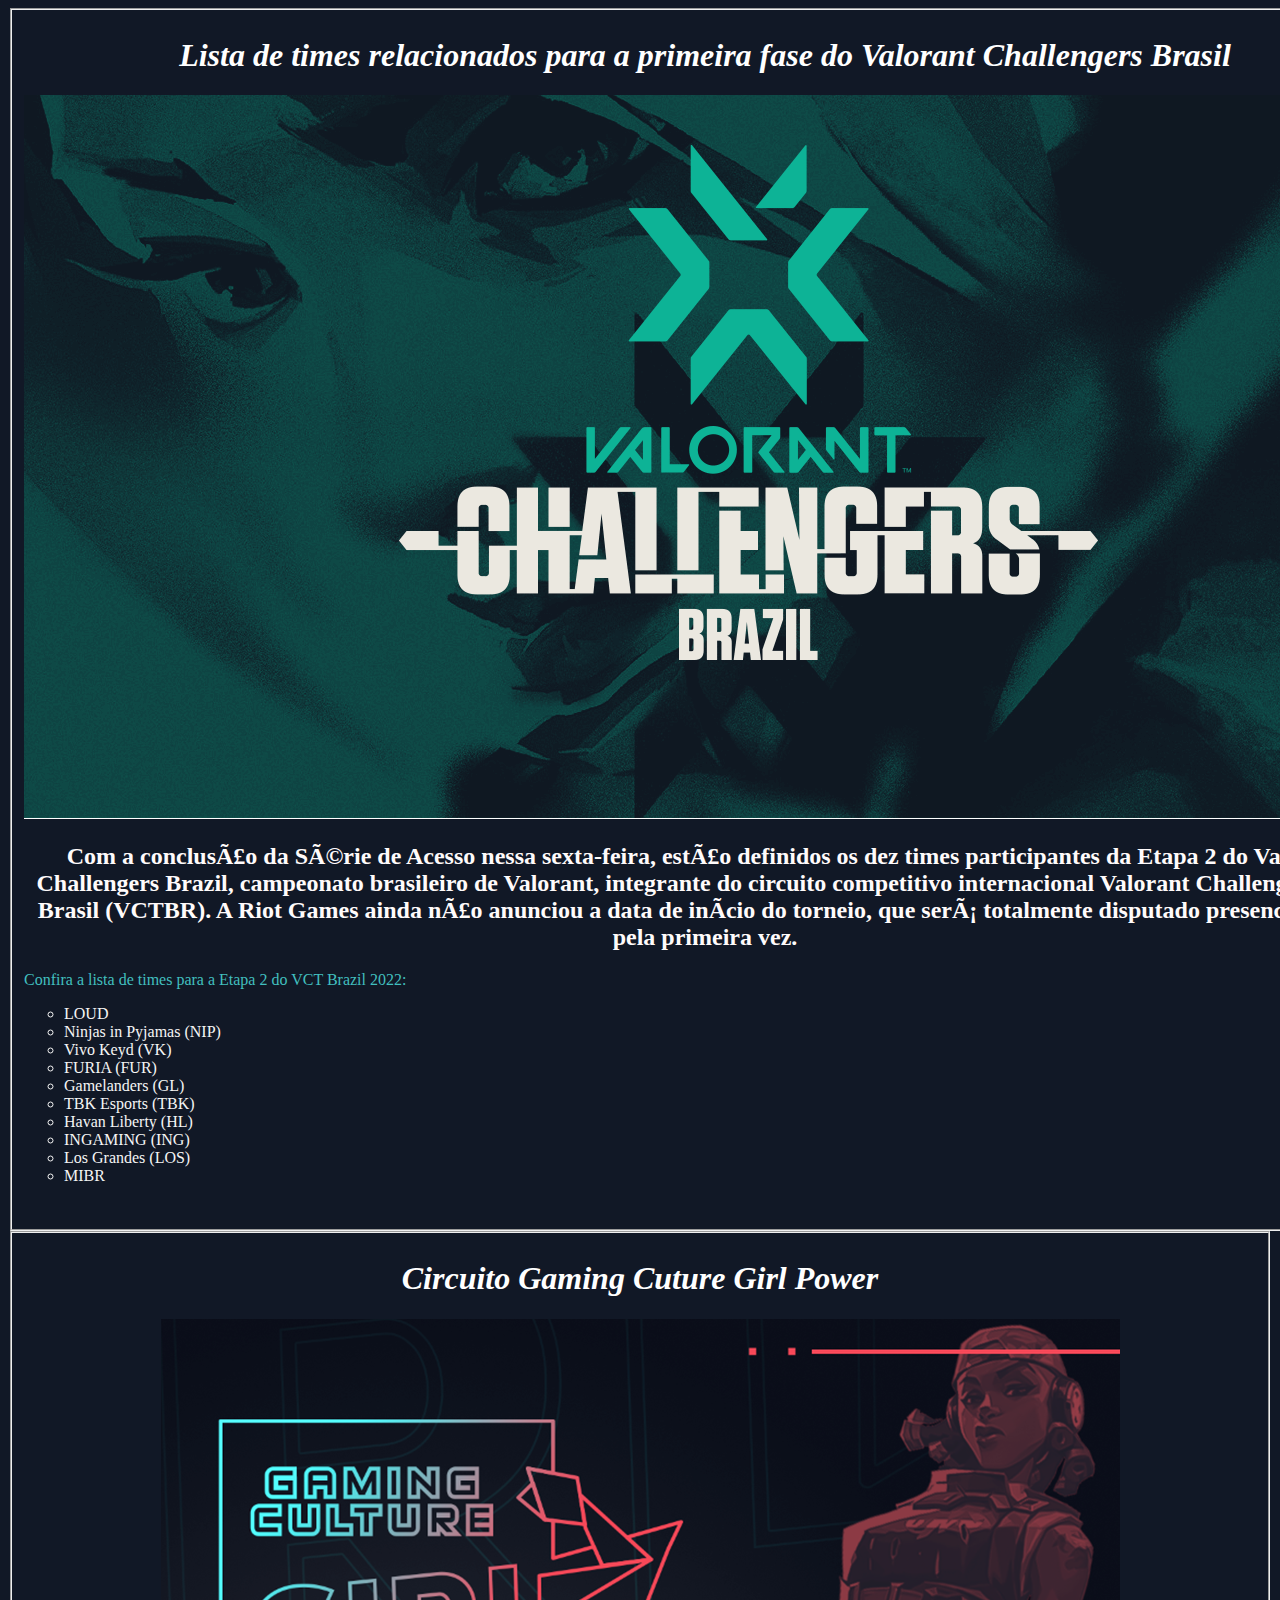
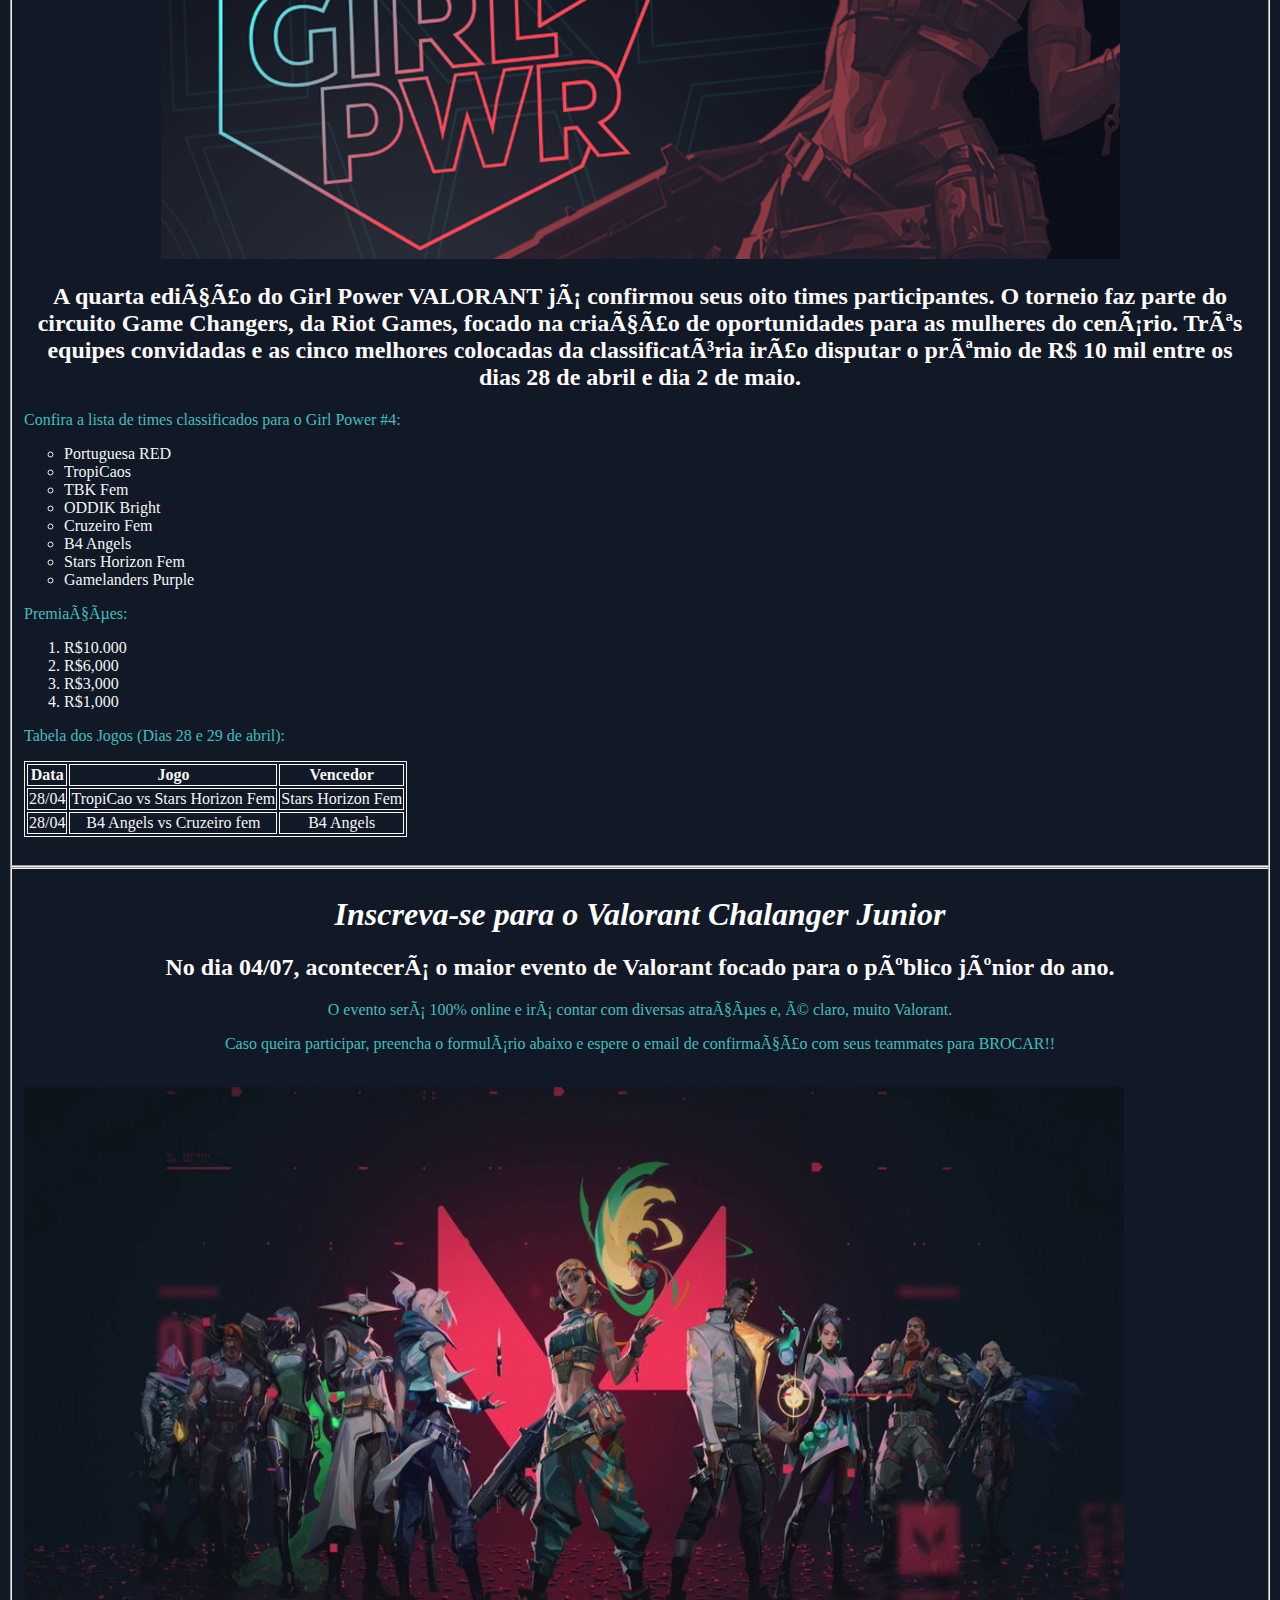
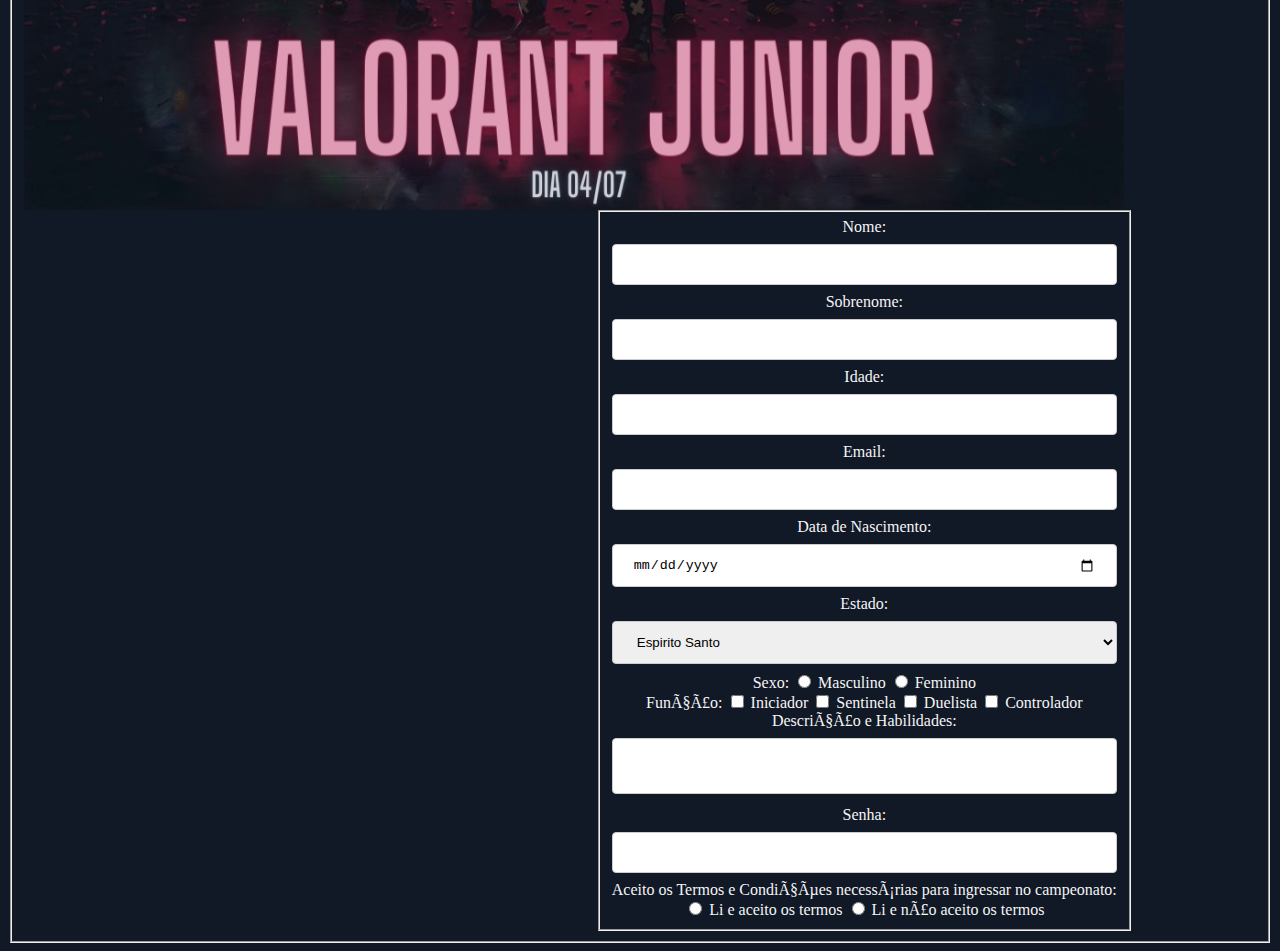
<file: index.html>
<!DOCTYPE html>
<html lang="PT-BR">
<head>
    <link rel="stylesheet" href="estilo.css"
    <meta charset="UTF-8">
    <link rel="shortcut icon" href="favicon.ico">
    <title>Valorant WebNews</title>
</head>
    <body>
        <fieldset>
            <b>
                <h1>Lista de times relacionados para a primeira fase do 
                Valorant Challengers Brasil</h1>
            </b>
            <img id="img1" src="imagem 1.png"> <br>
            <h2>
                Com a conclusão da Série de Acesso nessa sexta-feira, estão definidos os dez
                times
                participantes da Etapa 2 do Valorant
                Challengers Brazil, campeonato brasileiro de Valorant, integrante do circuito competitivo internacional Valorant
                Challengers Tour Brasil (VCTBR). A Riot Games ainda não anunciou a data de início do torneio, que será totalmente disputado
                presencialmente pela primeira vez.</h2>
            <p> Confira a lista de times para a Etapa 2 do VCT Brazil 2022:</p>
            <ul>
                <li> LOUD </li>
                <li> Ninjas in Pyjamas (NIP) </li>
                <li> Vivo Keyd (VK) </li>
                <li> FURIA (FUR) </li>
                <li> Gamelanders (GL) </li>
                <li> TBK Esports (TBK) </li>
                <li> Havan Liberty (HL) </li>
                <li> INGAMING (ING) </li>
                <li> Los Grandes (LOS) </li>
                <li> MIBR </li>
            </ul> <br>
        </fieldset>
        <fieldset>
            <h1> Circuito Gaming Cuture Girl Power </h1>
            <img src="imagem 2.png"> <br>
            <h2>
            A quarta edição do Girl Power VALORANT já confirmou seus oito times participantes. O torneio faz parte do circuito
            Game Changers, da Riot Games, focado na criação de oportunidades para as mulheres do cenário. Três equipes convidadas e
            as cinco melhores colocadas da classificatória irão disputar o prêmio de R$ 10 mil entre os dias 28 de abril e dia 2 de maio.</h2>
            <p> Confira a lista de times classificados para o Girl Power #4:</p>
            <ul>
                <li> Portuguesa RED </li>
                <li> TropiCaos</li>
                <li> TBK Fem </li>
                <li> ODDIK Bright </li>
                <li> Cruzeiro Fem </li>
                <li> B4 Angels </li>
                <li> Stars Horizon Fem </li>
                <li> Gamelanders Purple </li>
            </ul>
                <p> Premiações:</p>
                <ol type="1">
                <li> R$10.000</li>
                <li> R$6,000 </li>
                <li> R$3,000 </li>
                <li> R$1,000 </li>
                </ol>
            <p> Tabela dos Jogos (Dias 28 e 29 de abril):</p>
            <table>
                <thead>
                    <tr>
                        <th> Data </th>
                        <th> Jogo</th>
                        <th> Vencedor</th>
                    </tr>
                </thead>
                <tbody>
                    <tr>
                    <td> 28/04 </td>
                    <td> TropiCao vs Stars Horizon Fem </td>
                    <td> Stars Horizon Fem</td>
                </tr>
                <tr>
                    <td> 28/04 </td>
                    <td> B4 Angels vs Cruzeiro fem </td>
                    <td> B4 Angels </td>
                </tr>
                </tbody>
            </table>
            <br>
        </fieldset>
        <fieldset>
            <h1> Inscreva-se para o Valorant Chalanger Junior</h1>
            <h2> No dia 04/07, acontecerá o maior evento de Valorant focado para o público júnior do ano. </h2>
            <p id="par1"> O evento será 100% online e irá contar com diversas atrações e, é claro, muito Valorant.</p>
            <p id="par2"> Caso queira participar, preencha o formulário abaixo e espere o email de confirmação com seus teammates para BROCAR!!</p>
            <br>
            <img id="img3" src="imagem 3.png"> <br> 
            <div id="form">
                <fieldset>
                    <form style="color: whitesmoke; text-align: center;"> 
                        <label for="Nome"> Nome: </label>
                        <input type="Text" name=" Nome" id="Nome"> <br>
                        <label for="Sobrenome"> Sobrenome: </label>
                        <input type="Text" name="Sobrenome" id="Sobrenome"> <br>
                        <label for="Idade"> Idade: </label>
                        <input type="Number" id="Idade"> <br>
                        <label for="Email"> Email: </label>
                        <input type="Email" name="Email" id="Email"> <br>
                        <label for="Data de Nascimento"> Data de Nascimento: </label>
                        <input type="Date" name="Data de Nascimento" id="Data de Nascimento"> <br>
                        <label for="Estado"> Estado: </label>
                        <select for="Estado" id= "Estado">
                            <option value="ES"> Espirito Santo</option>
                            <option value="RJ"> Rio de Janeiro </option>
                            <option value="SP">São Paulo</option>
                            <option value="MG"> Minas Gerais</option>
                        </select> <br>
                        <label for="Sexo"> Sexo: </label> 
                        <input type="radio" name="Sexo" id="Sexo" value="M"> Masculino
                        <input type="radio" name="Sexo" id="Sexo" value="F"> Feminino <br>
                        <label for="Função"> Função: </label> 
                        <input type="checkbox" name="Iniciador" id="Iniciador"> Iniciador
                        <input type="checkbox" name="Sentinela" id="Sentinela"> Sentinela
                        <input type="checkbox" name="Duelista" id="Duelista"> Duelista
                        <input type="checkbox" name="Controlador" id="Controlador"> Controlador <br>
                        <label for="Descrição e Habilidades"> Descrição e Habilidades: </label>
                        <textarea for="Descrição e Habilidades" name="Descrição e Habilidades" id="Descrição e Habilidades"> </textarea> <br>
                        <label for="Senha"> Senha: </label>
                        <input type="password" name="senha" id="senha"> <br>
                        <label for="Aceito os Termos e Condições necessárias para ingressar no campeonato"> Aceito os Termos e Condições necessárias para ingressar no campeonato: </label> <br>
                        <input type="radio" name="Termos" id="Termos" value="S"> Li e aceito os termos
                        <input type="radio" name="Termos" is="Termos" value="N"> Li e não aceito os termos <br>
                    </form>
                </fieldset>
            </div>
        </fieldset>
    </body>
</html>
</file>
<file: estilo.css>
body {background-color: #111826; text-align: center;
}
h1 { font-style: oblique; color: white; text-align: center;
}
h2 { font-style: Impact, fantasy; color: rgb(255, 251, 251);
}
p {text-align: left; color: #41BFBF
}
ul {list-style: circle; text-align: left; color: whitesmoke; 
}
ol { text-align: left; color: whitesmoke;
}
table { color: whitesmoke; border:1px solid
}
th,td,tr {border:1px solid
}
input[type=text], input[type=number], input[type=date], input[type=email], input[type=password], select {
    width: 100%;
    padding: 12px 20px;
    margin: 8px 0;
    display: inline-block;
    border: 1px solid #ccc;
    border-radius: 4px;
    box-sizing: border-box;
}
textarea{
    width: 100%;
    padding: 12px 20px;
    margin: 8px 0;
    display: inline-block;
    border: 1px solid #ccc;
    border-radius: 4px;
    box-sizing: border-box;
    resize: none; 
}
#form { float: right; margin-right:  10%; color: whitesmoke; text-align: center;
}
#img3 { text-align: left; width: 1100px; ; height: 723px ;  float: left;
}
#img1 {width:"1400"; height: "800"
}
#par1 {text-align: center; color: #41BFBF;
}
#par2 {text-align: center; color: #41BFBF;
}
</file>
